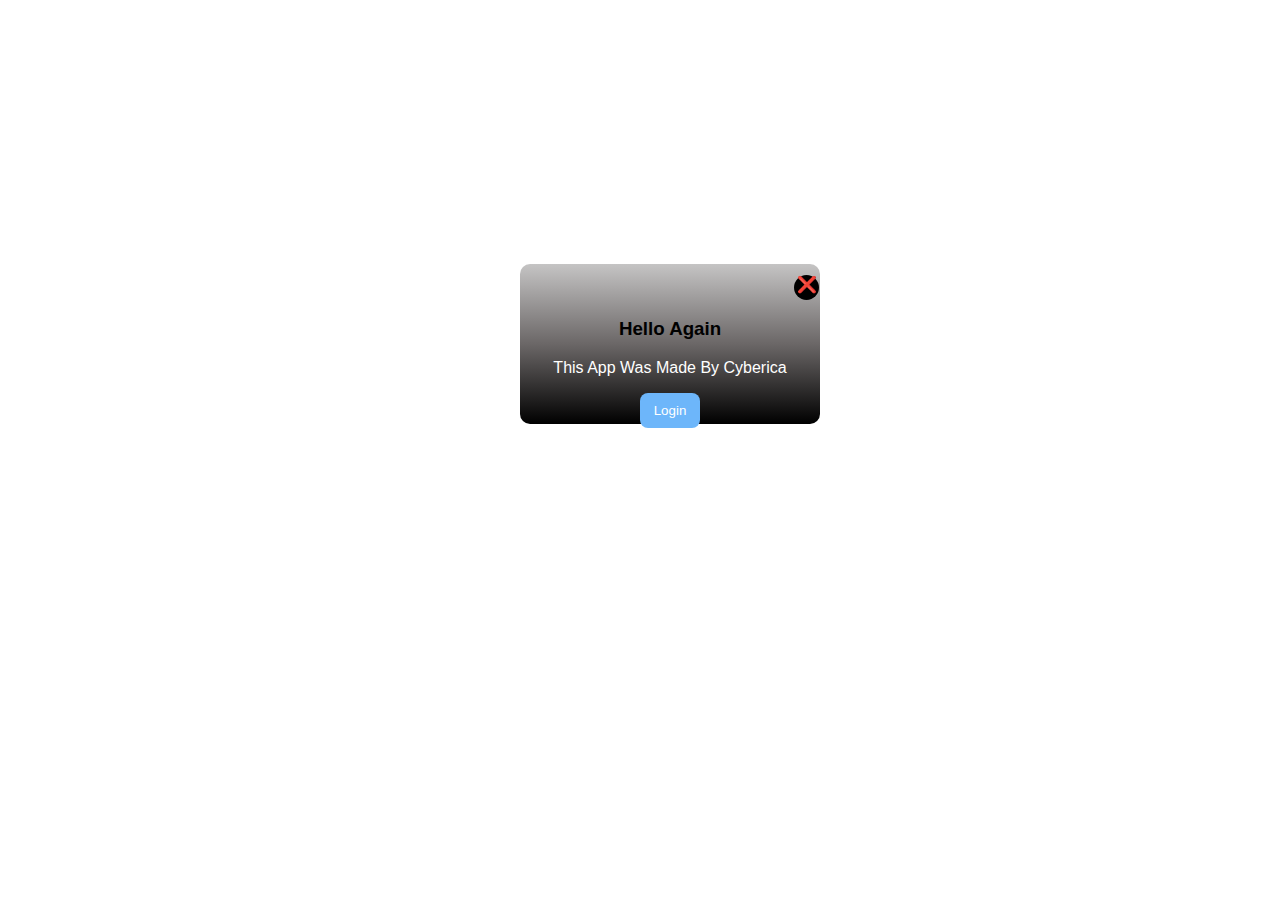
<file: reneadd.html>
<html lang="en">
<head>
    <meta charset="UTF-8">
    <meta name="viewport" content="width=device-width, initial-scale=1.0">
    <title>Cyberica AD</title>
    <style>
        .alladcontainer{
            width: 300px;
            height: 160px;
            border-radius: 10px;
            background: linear-gradient(rgb(197, 196, 196),rgb(107, 103, 103),black);
            color: white;
            text-align: center;
            font-family:Arial, Helvetica, sans-serif ;
            margin-top: 20%;
            margin-left: 40%;
            position: absolute;
        }
        .h3{
            color: rgb(0, 0, 0);
        }
        .h1{
            background-color: rgb(0, 0, 0);
            width: 25px;
            height: 25px;
            border-radius: 50%;
            font-size: 16px;
            margin-left: 274px;
            text-align: center;
            cursor: pointer;
        }
        .button{
            width: 60px;
            height: 35px;
            border-radius: 8px;
            border: none;
            color: white;
            background-color: rgb(109, 182, 250);
            cursor: pointer;
        }
    </style>
</head>
<body>
    <div class="alladcontainer" id="alladcontainer">
        <h1 class="h1" id="cancel">❌</h1>
        <h3 class="h3">Hello Again</h3>
        <p class="p">This App Was Made By Cyberica</p>
        <button class="button">Login</button>
    </div>
    <script>
        let alladcontainer=document.getElementById("alladcontainer");
        let cancel = document.getElementById("cancel").addEventListener('click',()=>{
       alladcontainer.style.display="none";
        })
    </script>
</body>
</html>
</file>
